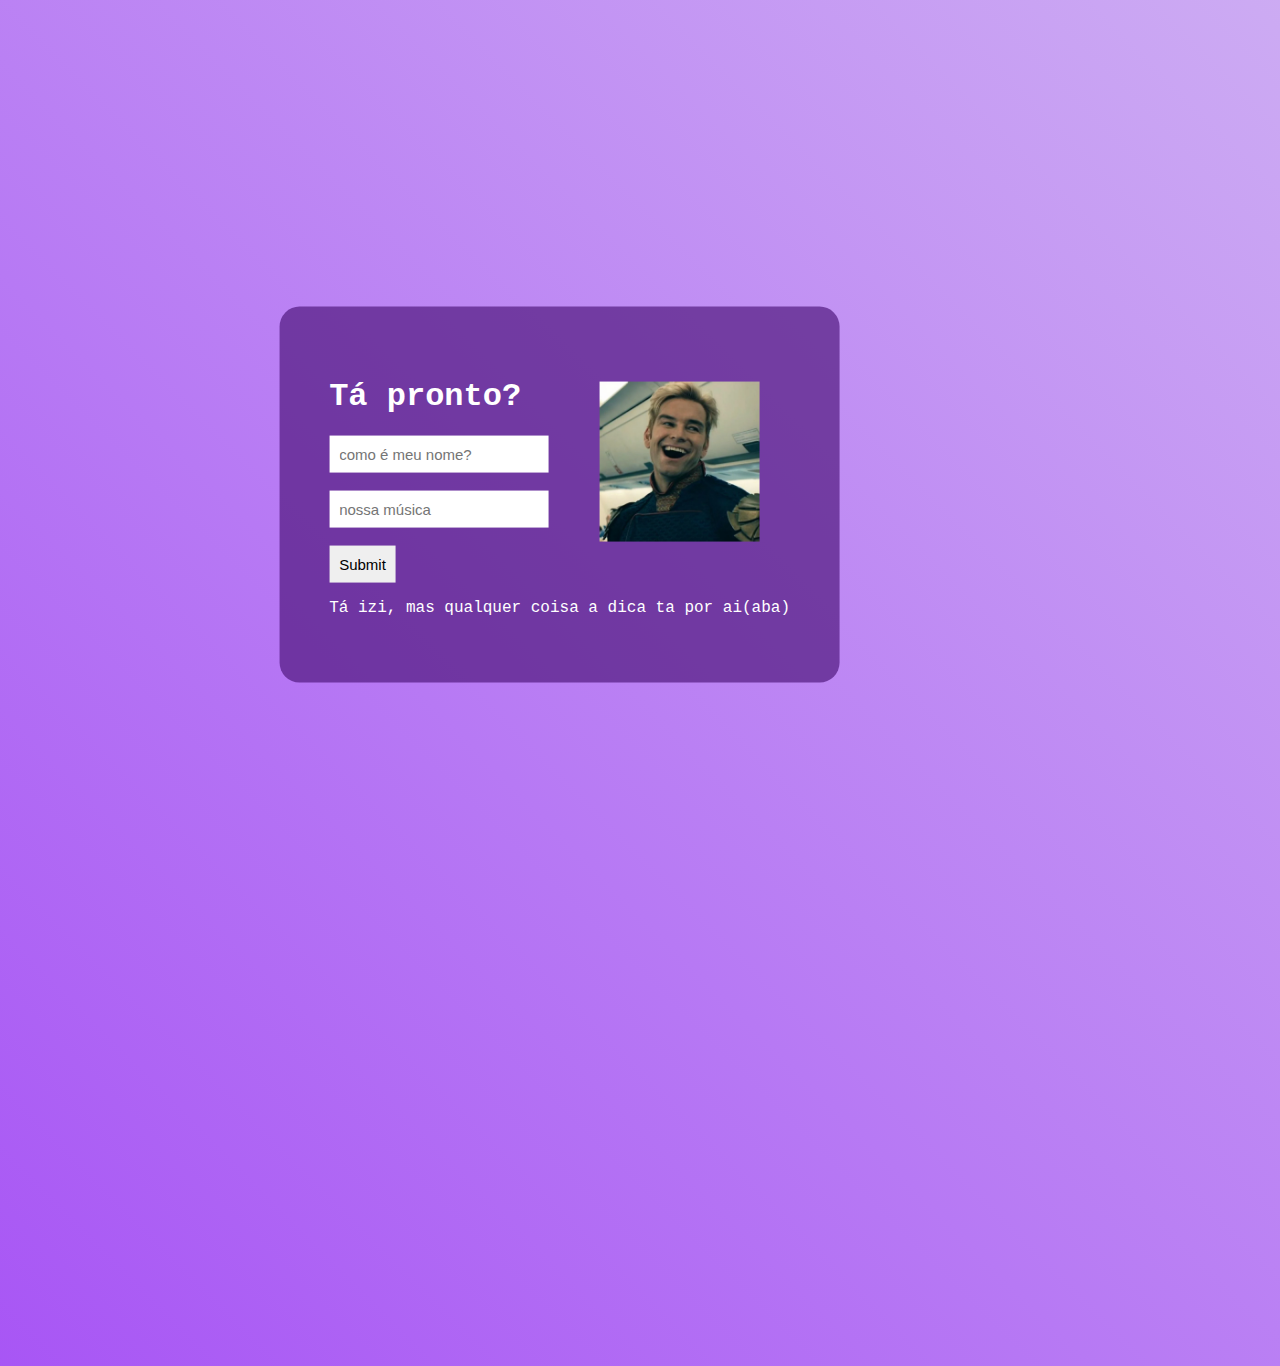
<file: index.html>
<!DOCTYPE html>
<html lang="pt-br">
<head>
    <meta charset="UTF-8">
    <meta name="viewport" content="width=device-width, initial-scale=1.0">
    <title>como deve me chamar</title>
    <style>
        body{
            font-family:'Courier New', Courier, monospace;
            display: flex;
            align-items: center;
            justify-content: center;
            height: 150vh;
            background-image: linear-gradient(45deg, rgba(153, 57, 243, 0.856),rgba(175, 122, 236, 0.63));

        }
        #loginn{
            background-color: rgba(71, 16, 116, 0.644);
            position:absolute;
            transform: translate(-50%, -50%);
            padding: 50px;
            border-radius: 20px;
            color: white;
            margin: 400px;
            margin-right: 0px;
            
        }
        input{
            padding: 10px;
            border: none;
            outline: none;
            font-size: 15px; 
        }
        button{
            background-color: rgb(172, 70, 255);
            border: none;
            padding: 10px;
            width: 100%;
            border-radius: 10px;
            color: white;

        }
        input:hover{
             background-color: rgba(181, 101, 247, 0.705); 
             cursor: pointer;
            
        }
        #patria{
        width: 160px;
        position: absolute;
        margin-left:270px;
        top: 20%        
        }
      
        
    </style>
</head>
<body>
    <div id = loginn>
        <h1>Tá pronto?</h1>
        <input type="text" placeholder="como é meu nome?" id="login">
        <br> <br>
        <input type="password" placeholder="nossa música" id="senha">
        <br><br>
        <input type="submit" onclick = "logar(); return false">
    
    <div>
        <img id = patria src="capitaopatria.webp" alt="capitaopatria">
        <p>Tá izi, mas qualquer coisa a dica ta por ai(aba)</p>
    
    </div>
   

    <script>

        function logar(){

            var login  = document.getElementById('login').value
            var senha = document.getElementById('senha').value

            if(login == "Amor" && senha == "Gods"){
                alert('te amo sabia?');
                location.href = "euvoucoringaar.html";
            }else{
                alert('Como não sabe uma coisa fácil dessas? a primeira letra é maiúscula');
            }
        }

    
    </script>
   
</body>
</body>
</html>
</file>
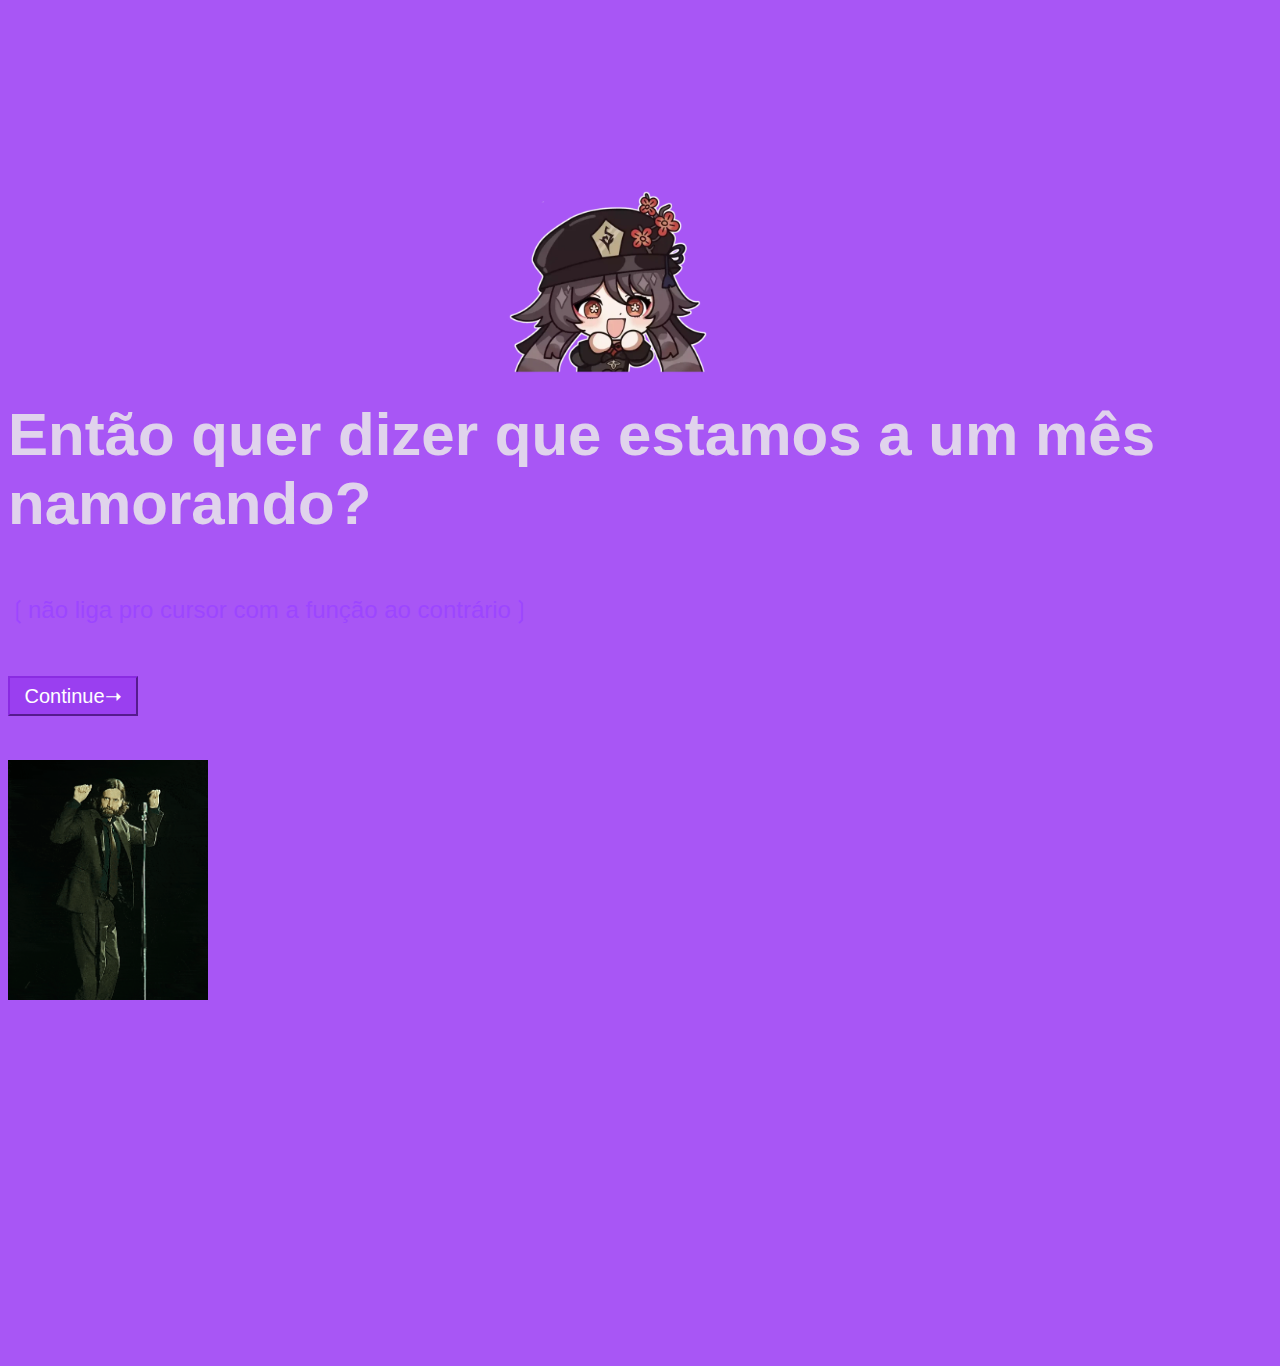
<file: euvoucoringaar.html>
<!DOCTYPE html>
<html lang="en">
<head>
    <meta charset="UTF-8">
    <meta name="viewport" content="width=device-width, initial-scale=1.0">
    <link  rel="stylesheet" href="./css/style.css" >
    <title>Feliz 1 Mês de Namoro</title>


</head>
<body>
    <div class="1month">
         <div class="painelfront"></div>
         <h1 id="mes">Então quer dizer que estamos a um mês namorando?</h1> <br>

         <pi id="cursor">
            ❲não liga pro cursor com a função ao contrário❳ <br>
         </p><br>
         
            <a href="ummes.html"><button id="continue">Continue➝</button></a>  
            <br><br><br><img id = img src="2093972.512.webp" alt="hutao">           
            <img id = gif src="tenor.gif" alt="dance alan">       
    </div>

    
</body>
</html>
</file>
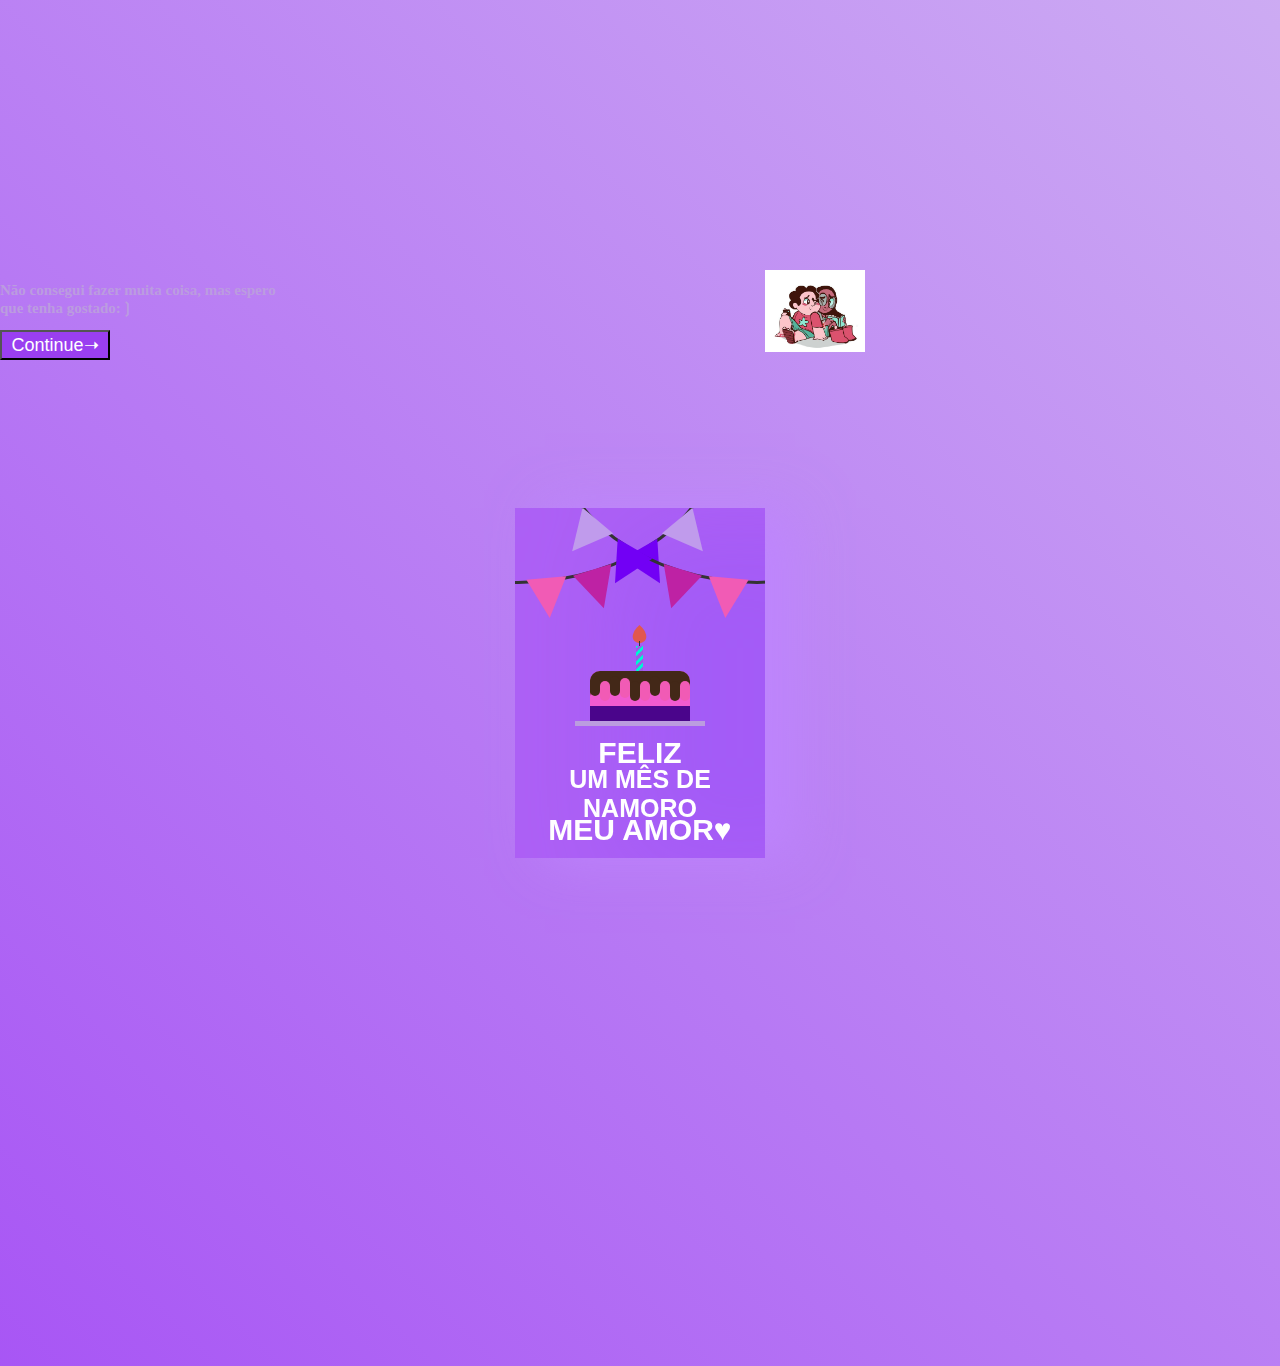
<file: ummes.html>
<!DOCTYPE html>
<html lang="pt-br">
<head>
    <meta charset="UTF-8">
    <meta http-equiv="X-UA-Compatible" content="IE=edge">
    <meta name="viewport" content="width=device-width, initial-scale=1.0">
    <link rel="stylesheet" href="./ccs2/style.css">
    <title>é gay demais?</title>
</head>
<body>
    <div class="birthdayCard">
        <div class="cardFront">
            <div class="front-text">
            <h3 class="happy">FELIZ</h3>
            <h2 class="bday">UM MÊS DE NAMORO</h2> 
            <h3 class="toyou">MEU AMOR♥</h3>  
        </div>
        <div class="wrap-deco">
            <div class="decorations"></div>
            <div class="decorationsTwo"></div>
        </div> 
        <div class="wrap-decoTwo">
            <div class="decorations"></div>
            <div class="decorationsThree"></div>
        </div>
          <div class="plate">
            <div class="cake"></div>
            <div class="flame"></div>
          </div>
        </div>  
          <div class="cardInside">
             <div class="inside-text">
          <h3 class="happy">30 DE MAIO</h3>
          <h2 class="bday">♥</h2> 
          <h3 class="toyou">luci</h3>  
          </div>
            <div class="wishes">
            <p>Dear My Sweetheart,</p>
            <p>Você foi um presente na minha vida, espero que esse seja o primeiro mês de vários, te amoS2</p>
            <p class="name">Assinado: Pelo amor da sua vida</p>
            </div>
          </div>
        </div>
        <div>
        <img id = img src="stevn.jpg" alt="steven">               
    </div> 
    <div id = fora>
        <h2>Não consegui fazer muita coisa, mas espero que tenha gostado:❳ </h2>
        <a href="https://youtu.be/Ek44RJfFguI?si=ahI76f7wX5N6Q4Xq"><button id = butto>Continue➝</button></a>
    </div>
</body>
</html>
</file>
<file: css/style.css>
body {
        display: flex;
        align-items: center;
        justify-content: center;
        height: 150vh;
        background-color: rgba(153, 57, 243, 0.856);
        cursor: pointer;
         }

    #continue{
        position: absolute;
        height: 40px;
        width: 130px;
        background-color: rgb(154, 63, 240);
        color: white;
        font-size: 20px;
      
        border-color: blueviolet;
        }
   #cursor{
    color: rgb(156, 70, 255);
    font-family:'Gill Sans', 'Gill Sans MT', Calibri, 'Trebuchet MS', sans-serif ;
    font-size: 24px;
   }
   #mes{
    font-size: 60px;
    font-family:'Gill Sans', 'Gill Sans MT', Calibri, 'Trebuchet MS', sans-serif    ;
    color: rgb(224, 211, 236);
   }
   #img{
    position: absolute;
    width: 200px;
    margin-left:500px;
    top: 20%
    ;
   }

   #gif{
  width: 200px;

   }
</file>
<file: ccs2/style.css>
body {
    display: flex;
    align-items: center;
    justify-content: center;
    height:150vh;
    background-image: linear-gradient(45deg, rgba(153, 57, 243, 0.856),rgba(175, 122, 236, 0.63));

  }
 #img{
    position: absolute;
    width: 100px;
    margin-right: 10px;
    top: 30%;
 }
 #fora{
    position: absolute;
    margin-right: 1000px;
    top: 30%;
    font-size: 10px;
    color: #bb9cdf;
 }
#butto{
    position: absolute;
    height: 30px;
    width: 110px;
    background-color: rgb(154, 63, 240);
    color: white;
    font-size: 18px;
}
  .birthdayCard {
    position: relative;
    width: 250px;
    height:350px;
    cursor: pointer;
    transform-style: preserve-3d;
    transform: perspective(2500px);
    transition: 4s;
  }
  
  .birthdayCard:hover {
      transform: perspective(2500px) rotate(5deg);
      box-shadow: inset 100px 20px 100px rgba(0,0,0,.15), 0 10px 100px rgba(0,0,0,0.3);
  }
  
  .birthdayCard:hover .cardFront {
    transform: rotateY(-160deg); 
  }
  
  .birthdayCard:hover .front-text {
    display: none;
  }
  
  .birthdayCard:hover .wrap-deco {
    display: none;
  }
  /**********/

  .birthdayCard:hover .wrap-decoTwo {
    display: none;
  }

  
  .birthdayCard:hover .plate {
    display: none;
  }

  .cardFront {
    position: relative;
    background-color: rgb(164, 92, 247);
    width: 250px;
    height:350px;
    overflow: hidden;
    transform-origin: left;
    box-shadow: inset 100px 20px 100px rgba(173, 97, 245, 0.952), 30px 0 50px rgba(190, 133, 255, 0.836);
    transition: .4s;
  }
  
  .happy, .toyou {
    position: relative;
    font-family: didot;
    text-align: center;
    backface-visibility: hidden;
    font-size: 30px; 
    font-family: 'Gill Sans', 'Gill Sans MT', Calibri, 'Trebuchet MS', sans-serif;
    color:white ;
  }
  
  .happy {
    top:198px;
  }
  
  .toyou {
    top:123px;
  }
  
  .bday {
    position: relative;
    font-family: arial;
    font-size: 25px;
    text-align: center;
    top:163px;
    font-family: 'Gill Sans', 'Gill Sans MT', Calibri, 'Trebuchet MS', sans-serif;
    color: white;
  }

  
  .wrap-deco {
    position: absolute;
    top:-230px;
    left:-200px;
  }
  
  .decorations {
    position: absolute;
    width: 400px;
    height: 300px;
    border: 3px solid #333;
    border-radius: 50%;
  }
  
  .decorations:before, .decorations:after, .decorationsTwo:before, .decorationsTwo:after, .decorationsThree:before, .decorationsThree:after {
    content:"";
    position: absolute;
    border-left: 20px solid transparent;
    border-right: 20px solid transparent;
    width:0;
    height:0;
  }
  
  .decorations:before {
    border-top: 40px solid #f15bb5;
    top:297px;
    left:210px;
    transform: rotate(-5deg);
  }
  
  .decorations:after{
    border-top: 40px solid #be22a4;
    top:288px;
    left:260px;
    transform: rotate(-17deg);
  }
  
  .decorationsTwo:before {
    border-top: 40px solid #7200f5;
    top:268px;
    left:315px;
    transform: rotate(-30deg);
  }
  
  .decorationsTwo:after, .decorationsThree:after {
    border-top: 40px solid #c09bec;
    top:238px;
    left:355px;
    transform: rotate(-40deg);
  }
  
  .wrap-decoTwo {
    transform: scaleX(-1);
    position: absolute;
    top:-230px;
    left:445px; 
  }
  
  .decorationsThree:before {
    border-top: 40px solid #7200f5;
    top:268px;
    left:315px;
    transform: rotate(-30deg);
  }
  
  .plate {
    position: absolute;
    width: 130px;
    height: 5px;
    background-color: #bb9cdf;
    left:60px;
    top:213px;
  }
  
  .cake {
    position: absolute;
    overflow: hidden;
    width:100px;
    height: 50px;
    background-color: #f15bd0;
    border-radius: 10px 10px 0 0;
    top:-50px;
    left:15px;
    box-shadow: inset 0 -15px #4a058b, inset 0 15px #432818;
  }
  
  .cake:before {
    content:"";
    position: absolute;
    background-color: #432818;
    width:10px;
    height:20px;
    top:5px;
    border-radius:20px;
    box-shadow: 10px 5px #f15bb5, 20px 0px #432818, 30px 2px #f15bb5, 40px 5px #432818, 50px 5px #f15bb5, 60px 0px #432818, 70px 5px #f15bb5, 80px 5px #432818, 90px 5px #f15bb5;
  }
  
  .plate:before {
    content:"";
    position: absolute;
    background: repeating-linear-gradient(-45deg, #9b5de5, #9b5de5 3px, #00f5d4 3px, #00f5d4 6px);
    width:7px;
    height: 25px;
    top:-75px;
    left:61px;
  }
  
  .plate:after {
    content:"";
    position: absolute;
    width:1px;
    height: 5px;
    background-color: #333;
    top:-80px;
    left:64px;
  }
  
  
  .flame {
    position: absolute;
    background-color: #fb5607;
    border-radius: 80% 0 55% 50% / 55% 0 80% 50%;
    transform: rotate(-45deg);
    width:15px;
    height:15px;
    opacity:0.7;
    top:-93px;
    left:57px;
  }

  /*Style the inside part of the card*/
  .cardInside {
    position: absolute;
    background-color: #b98cdfef;
    width: 250px;
    height:350px;
    z-index:-1;
    left:0;
    top:0;
    box-shadow: inset 100px 20px 100px rgba(253, 243, 243, 0.2);
  }
  
  .inside-text {
    position: relative;
    top:-160px;
    transform: scale(0.7);
    color: white;
  }
  
  .wishes {
    position: relative;
    top:-100px;
    margin: 25px;
  }
  
  p {
    font-family: 'Brush Script MT';
    color: white;
  }
  
  .name {
    margin-left:0px;
  }
</file>
